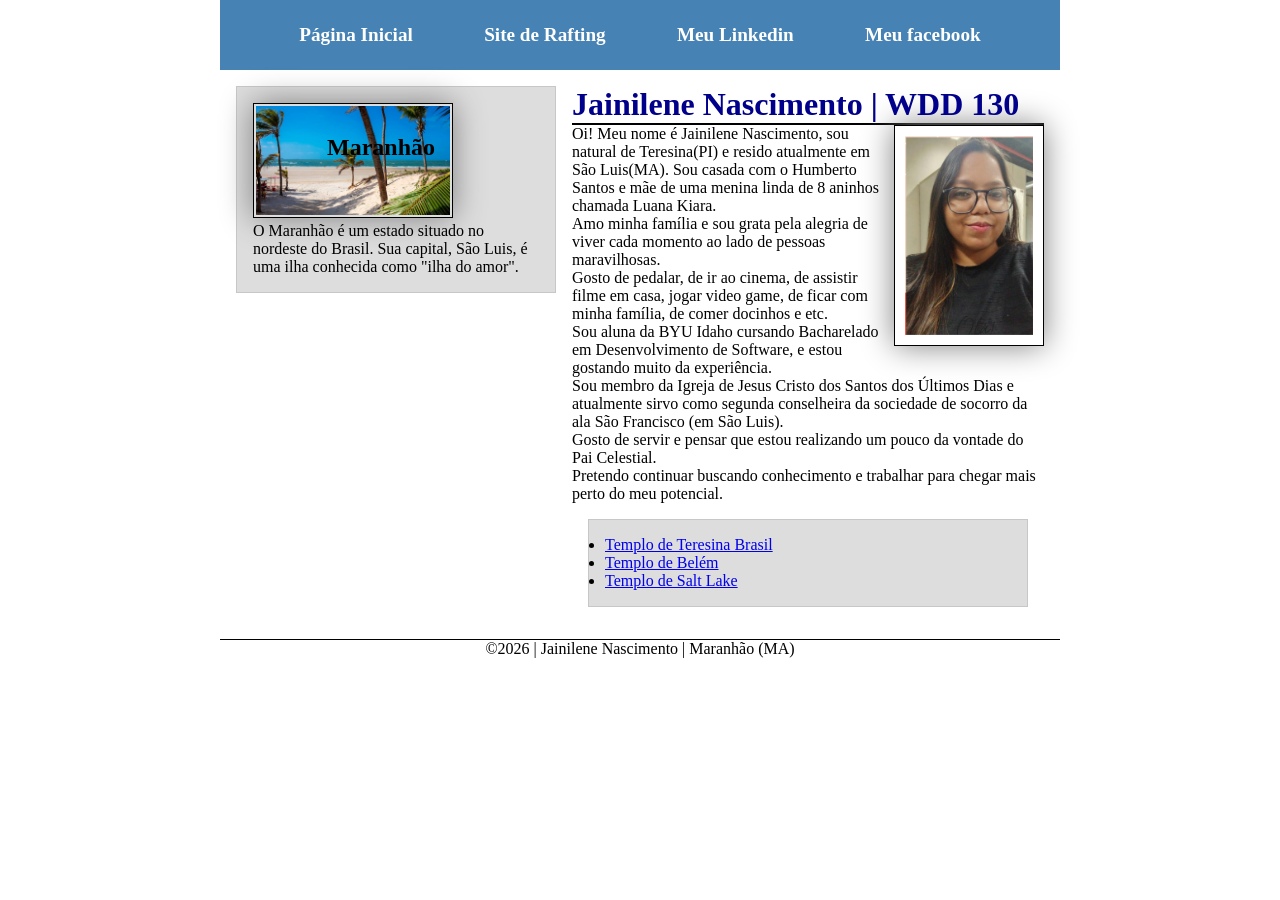
<file: index.html>
<!DOCTYPE html>
<html lang="pt-br">

<head>
    <meta charset="UTF-8">
    <meta name="viewport" content="width=device-width, initial-scale=1.0">
    <title> WDD 130 Jainilene</title>
    <link rel="stylesheet" href="estilos/estilos.css">
    <meta name="description" content="Apresentação da aluna da BYU - Jainilene Nascimento">
    <meta name="author" content="Jainilene">
</head>

<body>
    <header>
        <nav>
            <a href="#"> Página Inicial</a>
            <a href="wwr/">Site de Rafting</a>
            <a href="https://linkedin.com">Meu Linkedin</a>
            <a href="https://facebook.com">Meu facebook</a>
        </nav>

    </header>

    <div class="grid">
        <main>
            <h1>Jainilene Nascimento | WDD 130</h1>
            <img src="imagens/perfil.jpg" alt="Foto de perfil da Jainilene Nascimento" width="200">
            <p>Oi! Meu nome é Jainilene Nascimento, sou natural de Teresina(PI) e resido atualmente em São Luis(MA). 
                Sou casada com o Humberto Santos e mãe de uma menina linda de 8 aninhos chamada Luana Kiara.</p>
            <p>Amo minha família e sou grata pela alegria de viver cada momento ao lado de pessoas maravilhosas.</p>
            <p>Gosto de pedalar, de ir ao cinema, de assistir filme em casa, jogar video game, de ficar com minha família, de comer docinhos e etc.</p>
            <p>Sou aluna da BYU Idaho cursando Bacharelado em Desenvolvimento de Software, e estou gostando muito da experiência.</p>
            <p>Sou membro da Igreja de Jesus Cristo dos Santos dos Últimos Dias e atualmente sirvo como segunda conselheira da sociedade de socorro da ala São Francisco (em São Luis).</p>
            <p>Gosto de servir e pensar que estou realizando um pouco da vontade do Pai Celestial.</p>
            <p>Pretendo continuar buscando conhecimento e trabalhar para chegar mais perto do meu potencial.</p>
            <ul class="caixa">
                <li><a href="https://www.churchofjesuschrist.org/temples/details/teresina-brazil-temple?lang=por">Templo de Teresina Brasil</a></li>
                <li><a href="https://www.churchofjesuschrist.org/temples/details/belem-brazil-temple?lang=por">Templo de Belém</a></li>
                <li><a href="https://www.churchofjesuschrist.org/temples/details/salt-lake-temple?lang=por"> Templo de Salt Lake</a></li>
            </ul>
        </main>

        <aside class="caixa">
            <h2> Maranhão </h2>
            <img src="imagens/sao-luis-pequeno.jpg" alt="Praia de São Luis (MA)">
            <p>O Maranhão é um estado situado no nordeste do Brasil. Sua capital, São Luis, é uma ilha conhecida como "ilha do amor".</p>
        </aside>
    </div>

    <footer>
        <p> &copy;2026 | Jainilene Nascimento | Maranhão (MA)</p>

    </footer>

</body>

</html>
</file>
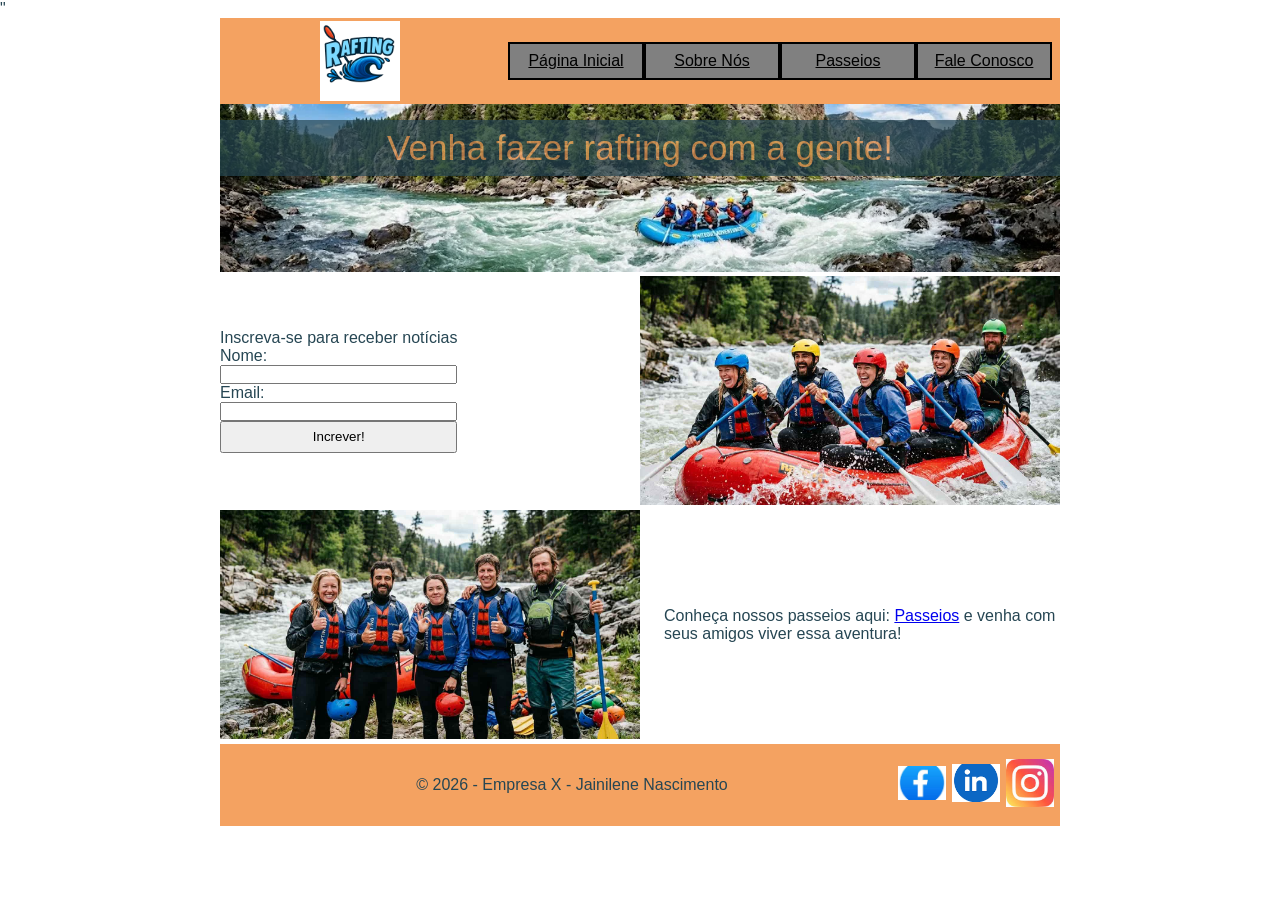
<file: wwr/index.html>
<!DOCTYPE html>
<html lang="en">
<head>
    <meta charset="UTF-8">
    <meta name="viewport" content="width=device-width, initial-scale=1.0">
    <title>Página Inicial</title>
    <meta name="description" content="Página inicial de rafting, com convites para conhecer os passeios oferecidos.">
    <meta name="author" content="Jainilene Nascimento">"
    <link rel="stylesheet" href="estilos/rafting.css">

</head>
<body>
    <header>
        <img src="imagens/logo.png" alt="Logo Rafting">
        <nav>
            <a href="index.html">Página Inicial</a>
            <a href="sobre.html">Sobre Nós</a>
            <a href="passeios.html">Passeios</a>
            <a href="contato.html">Fale Conosco</a>
        </nav>
    </header>

    <main>
        <div class = "parte1">
            <img src="imagens/corredeira-para-rafting-pequena.webp" alt="seis pessoas fazendo rafting em um corredeira">
            <p>Venha fazer rafting com a gente!</p>
        </div>

        <div class="parte2">
            <div class = "formulario">
                <form>
                    <label>Inscreva-se para receber notícias</label>
                    <label for="nome">Nome:</label>
                    <input type="text" name="nome" id="nome">
    
                    <label for="email">Email: </label>
                    <input type="email" name="email" id="email">
    
                    <button type="submit">Increver!</button>
                </form>
            </div>
            
            
            <img src="imagens/equipe1-rafting-pequena.jpg" alt="Equipe curtindo a aventura de rafting">
            
        </div>
        <div class="parte2">
            <img src="imagens/equipe1-satisfeita-pequena.jpg" alt="Equipe satisfeita com a aventura">
            <div class="convite">
                <p>Conheça nossos passeios aqui: <a href="passeios.html">Passeios</a> e venha com seus amigos viver essa aventura!</p>
            </div>
            

        </div>

    </main>
    <footer>
        <p> &copy; 2026 - Empresa X - Jainilene Nascimento</p>
        <nav class="redes-sociais socialmedia">
            <a><img src="imagens/logo-facebook.jpg" alt="Ícone do facebook"></a>
            <a><img src="imagens/logo-linkedin.png" alt="Ícone do Linkedin"></a>
            <a><img src="imagens/logo-instagram.jpg" alt="Ícone do instagram"></a>
        </nav>
    </footer>
</body>
</html>
</file>
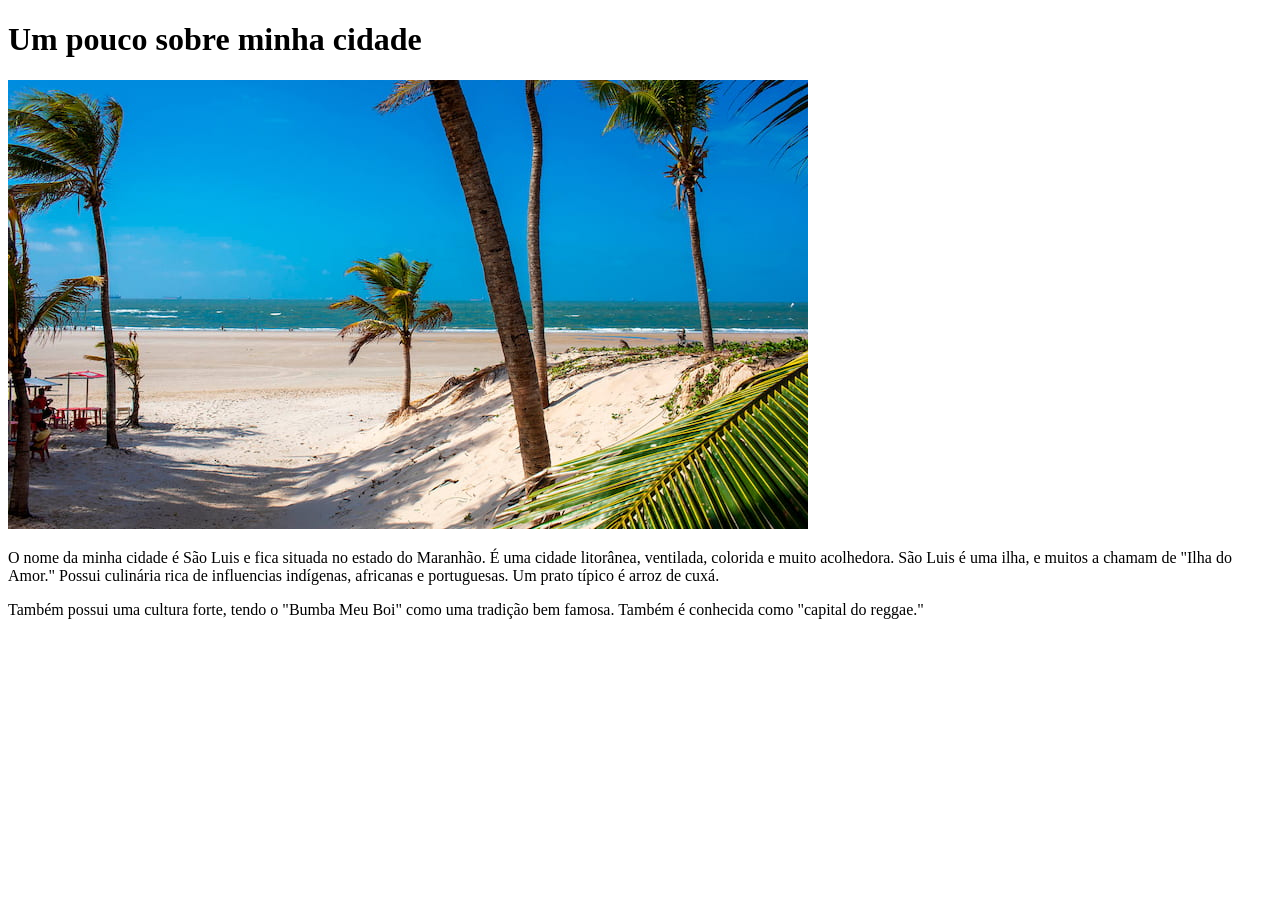
<file: semana01/cidade-favorita.html>
<!DOCTYPE html>
<html lang="en">

<head>
    <meta charset="UTF-8">
    <meta name="viewport" content="width=device-width, initial-scale=1.0">
    <title>Document</title>
</head>

<body>

    <h1>Um pouco sobre minha cidade</h1>

    <img src="imagens/sao-luis-pequeno.jpg" alt="Praia em São Luis (MA)">

    <p>O nome da minha cidade é São Luis e fica situada no
        estado do Maranhão. É uma cidade litorânea, ventilada,
        colorida e muito acolhedora. São Luis é uma ilha, e muitos a chamam de "Ilha do Amor."
        Possui culinária rica de influencias indígenas, africanas e portuguesas. Um prato típico é arroz de cuxá. </p>

    <p>Também possui uma cultura forte, tendo o "Bumba Meu Boi" como uma tradição bem famosa. Também é conhecida como
        "capital do reggae." </p>

</body>



</html>
</file>
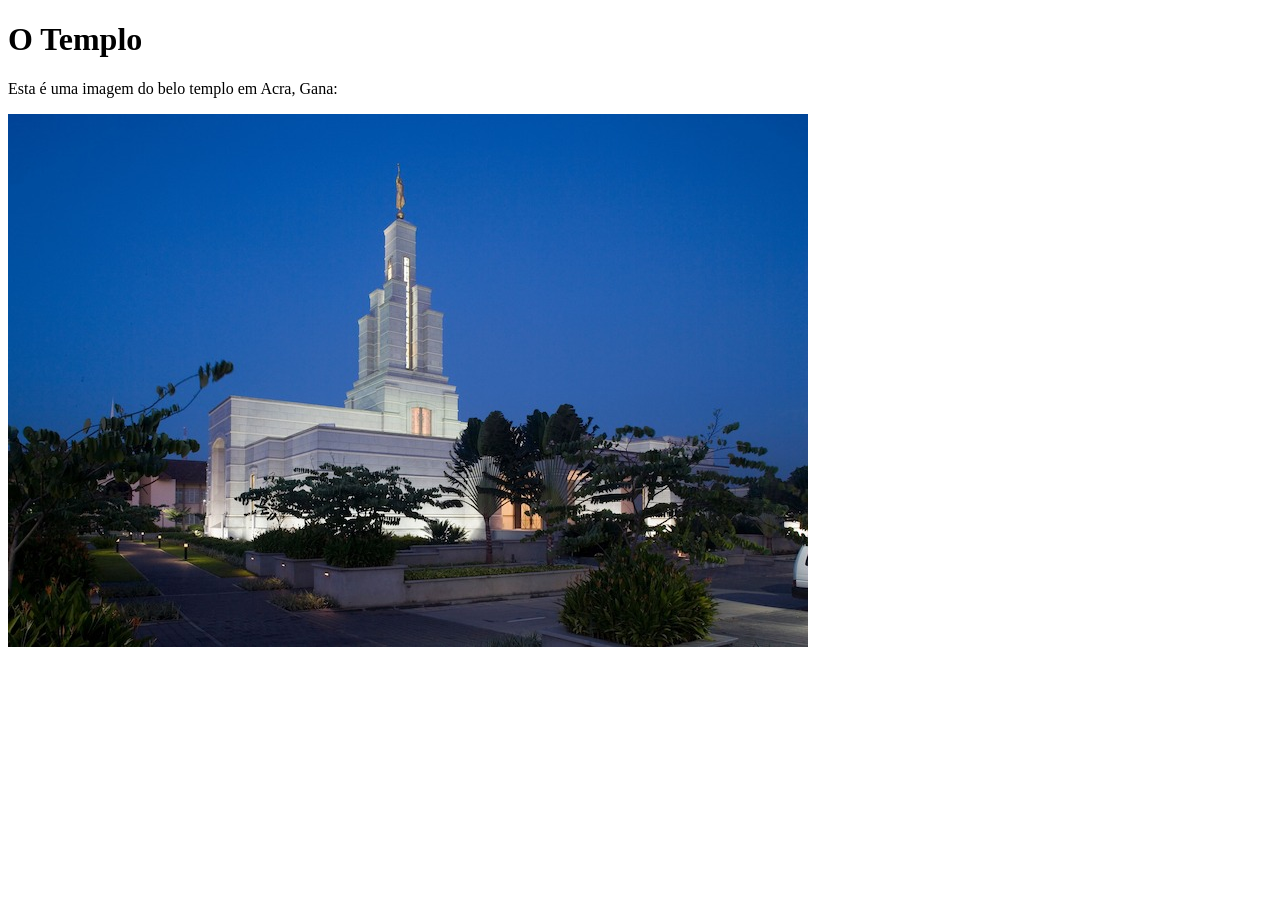
<file: semana01/imagens.html>
<!DOCTYPE html>
<html lang="pt-br">
<head>
    <meta charset="UTF-8">
    <meta name="viewport" content="width=device-width, initial-scale=1.0">
    <title>Imagem do Templo</title>
</head>
<body>
    <h1>O Templo</h1>
    <p>Esta é uma imagem do belo templo em Acra, Gana:</p>
    <img src="imagens/templo-pequeno.jpg" alt="O Templo de Acra, Gana">
    
</body>
</html>
</file>
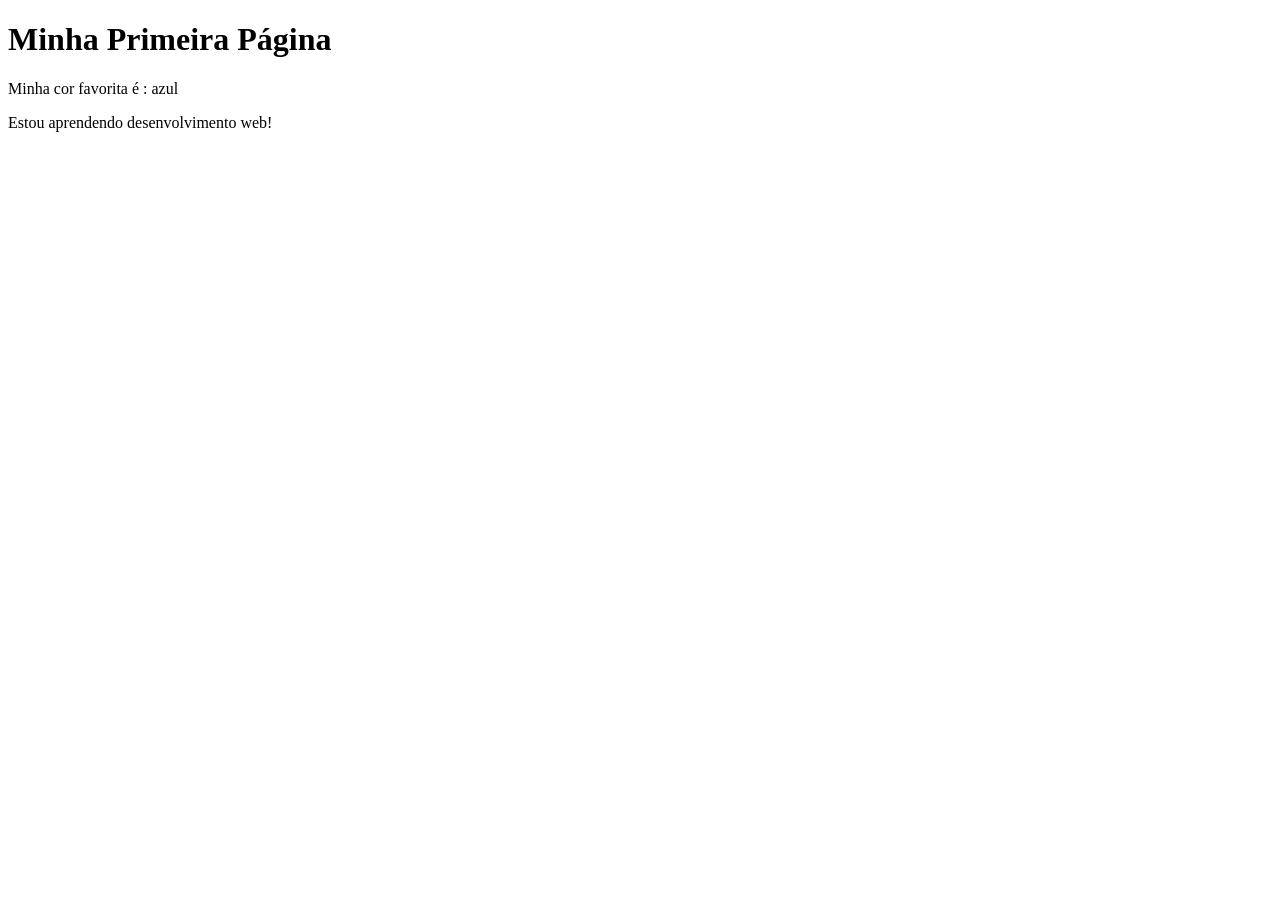
<file: semana01/primeira-pagina.html>
<!DOCTYPE html>
<html lang="pt-br">

<head>
    <meta charset="UTF-8">
    <meta name="viewport" content="width=device-width, initial-scale=1.0">
    <title>Minha Primeira Página</title>
</head>

<body>
    <h1>Minha Primeira Página</h1>
    <p>Minha cor favorita é : azul </p>
    <p>Estou aprendendo desenvolvimento web!</p>
</body>

</html>
</file>
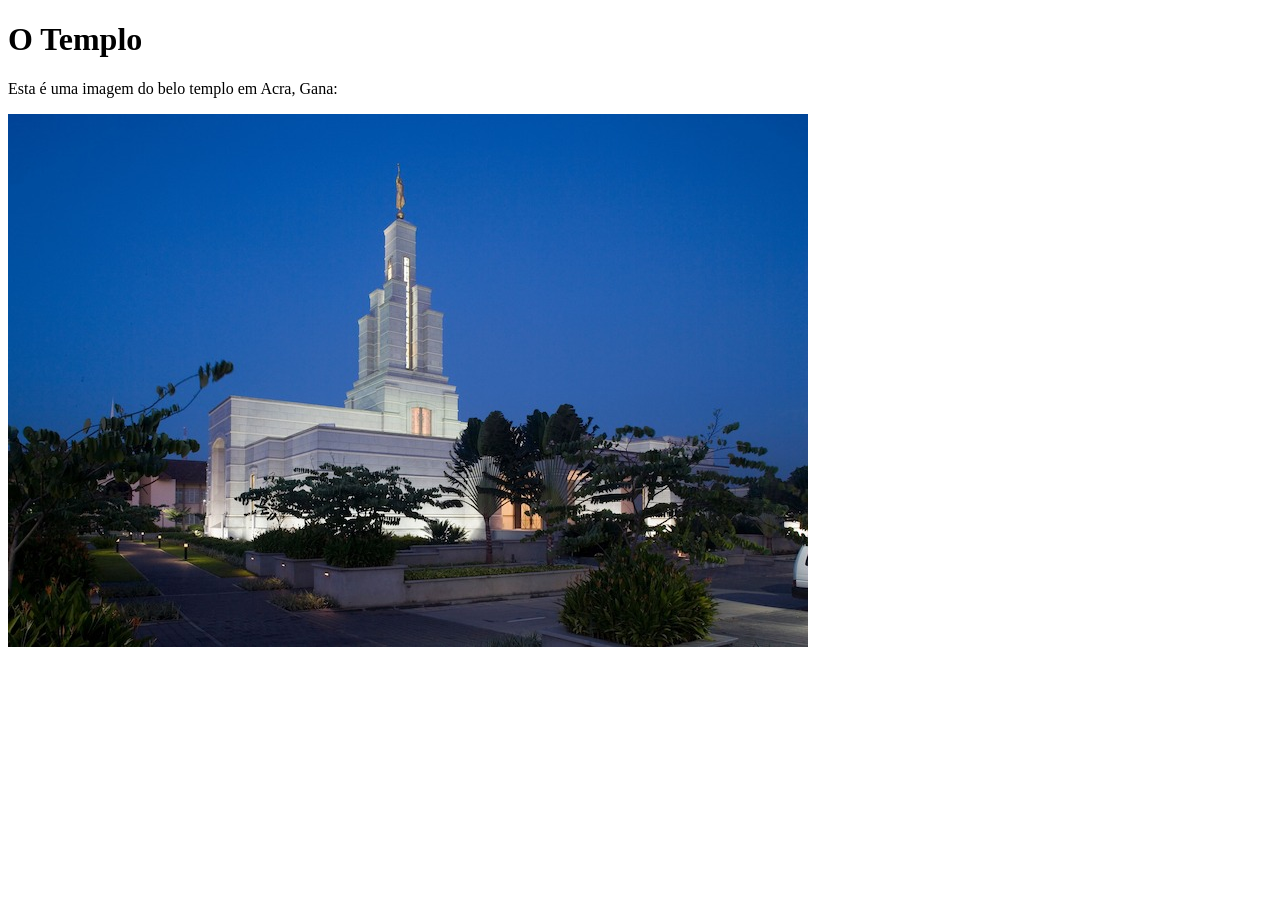
<file: semana01/solucao-imagens.html>
<!DOCTYPE html>
<html lang="pt-br">
<head>
    <meta charset="UTF-8">
    <meta name="viewport" content="width=device-width, initial-scale=1.0">
    <title>Imagem do Templo</title>
</head>
<body>
    <h1>O Templo</h1>
    <p>Esta é uma imagem do belo templo em Acra, Gana:</p>
    <img src="imagens/templo-pequeno.jpg" alt="Templo de Acra, Gana">

</body>
</html>
</file>
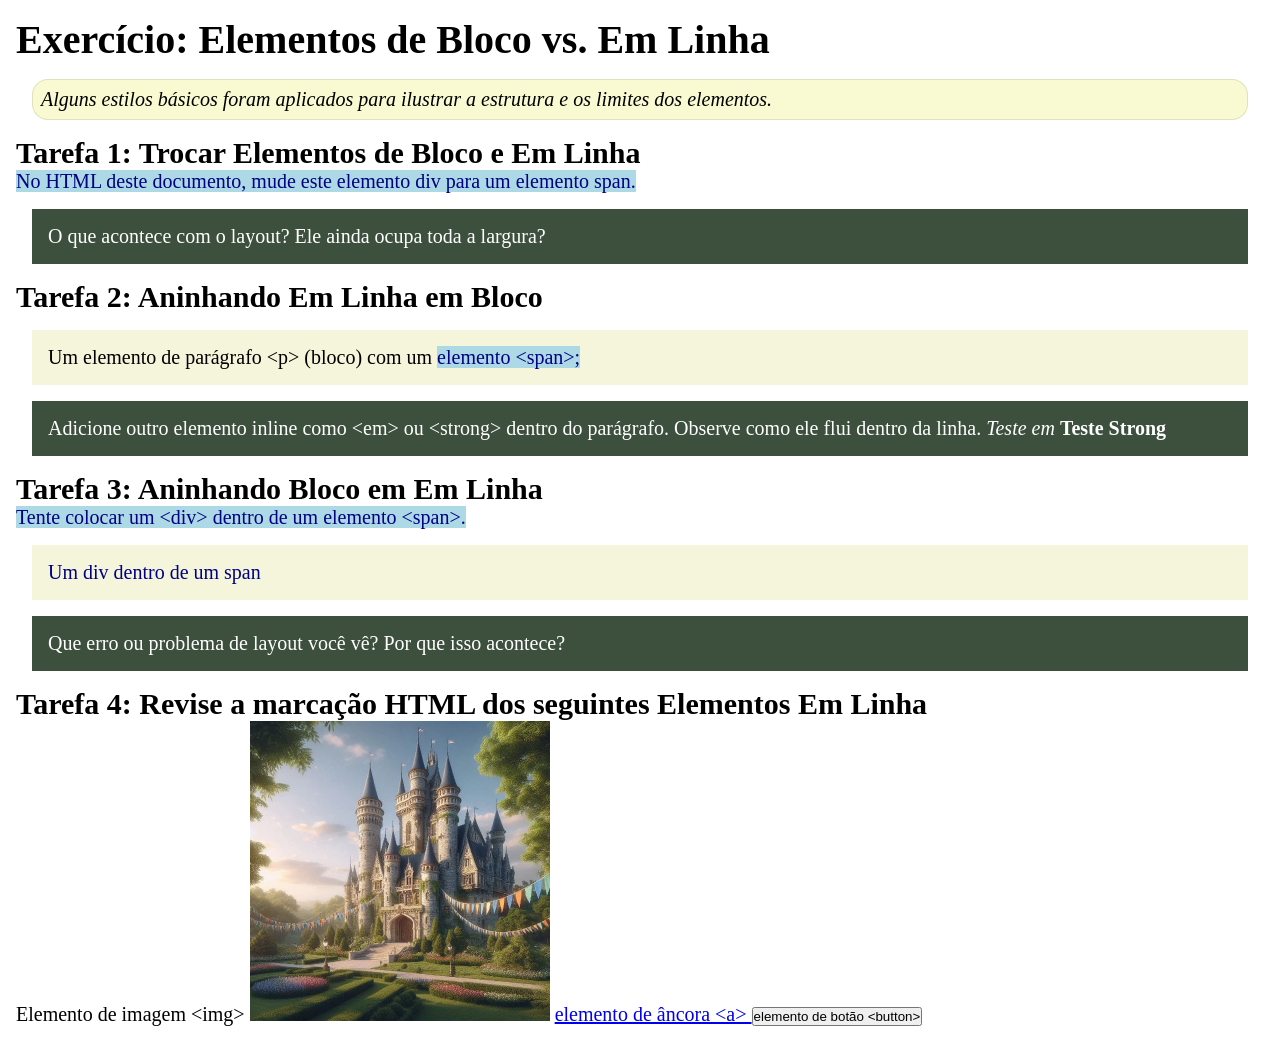
<file: semana02/bloco-vs-inline.html>
<!DOCTYPE html>
<html lang="pt-br">

<head>
    <meta charset="UTF-8">
    <meta name="viewport" content="width=device-width, initial-scale=1.0">
    <title>Exercício: Elementos de Bloco vs. Inline</title>
    <link rel="stylesheet" href="estilos/bloco-vs-inline.css">
</head>

<body>
    <main>
        <h1>Exercício: Elementos de Bloco vs. Em Linha</h1>
        <p class="note">Alguns estilos básicos foram aplicados para ilustrar a estrutura e os limites dos elementos.</p>

        <h2>Tarefa 1: Trocar Elementos de Bloco e Em Linha</h2>
        <span>No HTML deste documento, mude este elemento div para um elemento span.</span>

        <p class="question">O que acontece com o layout? Ele ainda ocupa toda a largura?</p>

        <h2>Tarefa 2: Aninhando Em Linha em Bloco</h2>
        <p>Um elemento de parágrafo &lt;p&gt; (bloco) com um <span>elemento &lt;span&gt;;</span></p>
        <p class="question">Adicione outro elemento inline como &lt;em&gt; ou &lt;strong&gt; dentro do parágrafo.
            Observe como ele flui dentro da linha.
        <em>Teste em</em> <strong>Teste Strong</strong>
        </p>
        

        <h2>Tarefa 3: Aninhando Bloco em Em Linha</h2>
        <span>Tente colocar um &lt;div&gt; dentro de um elemento &lt;span&gt;.</span>
       
        <span><div>Um div dentro de um span </div></span>

        <p class="question">Que erro ou problema de layout você vê? Por que isso acontece?</p>


        <h2>Tarefa 4: Revise a marcação HTML dos seguintes Elementos Em Linha</h2>
        Elemento de imagem &lt;img&gt;
        <img src="imagens/castelo.webp" alt="imagem (imagens estão em linha)" width="300" height="300">
        <a href="https://churchofjesuschrist.org">elemento de âncora &lt;a&gt; </a>
        <button type="button">elemento de botão &lt;button&gt;</button>
    </main>
</body>

</html>
</file>
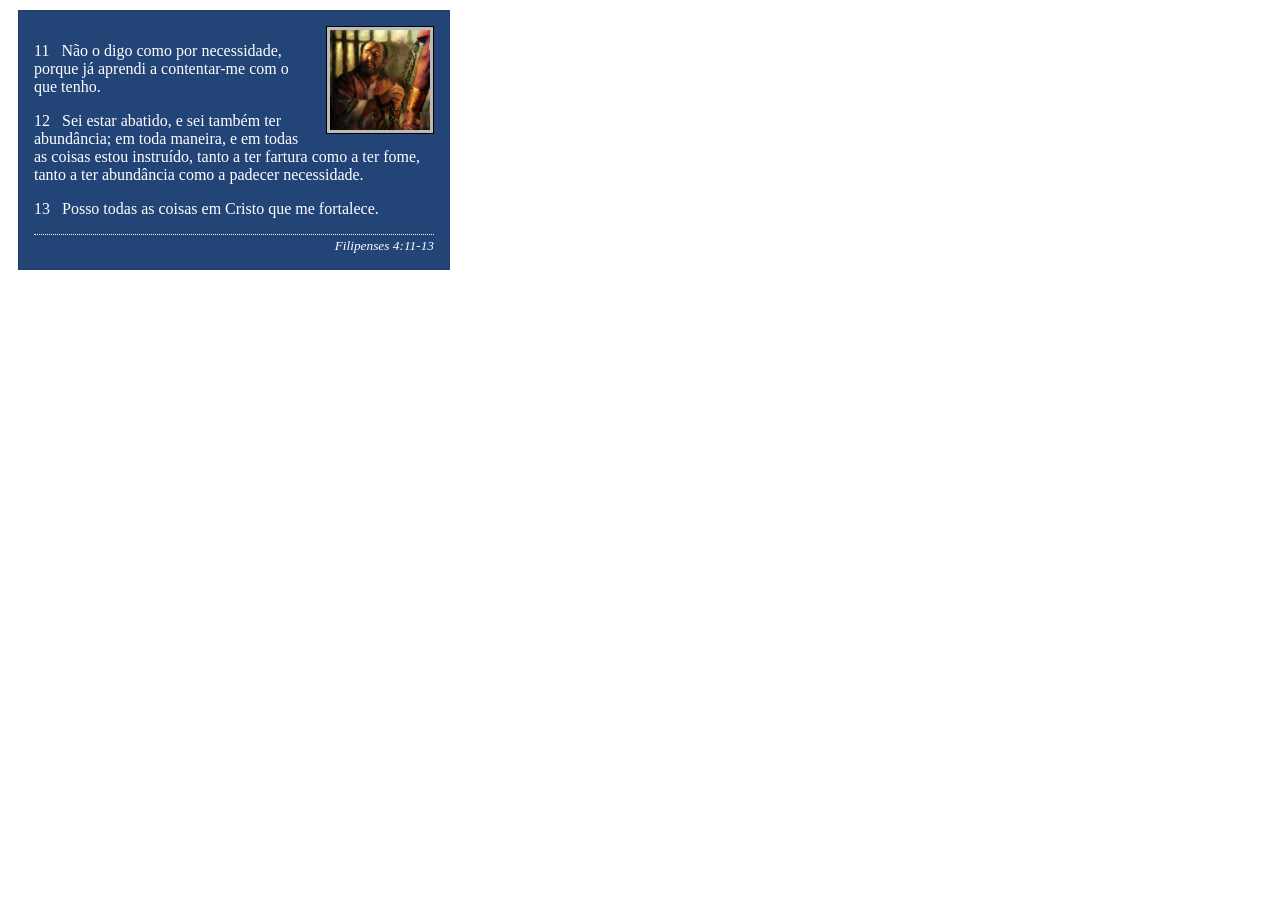
<file: semana02/box-model-solucao.html>
<!DOCTYPE html>
<html lang="pt-br">

<head>
    <meta charset="UTF-8">
    <meta name="viewport" content="width=device-width, initial-scale=1.0">
    <title>Atividade de Box Model</title>
    <link rel="stylesheet" href="estilos/box-model-solucao.css">
</head>

<body>
    <main>
        <div class="callout">
            <img src="imagens/apostolo-paulo-preso.webp" alt="Apóstolo Paulo - Preso em Roma" width="200" height="200">
            <blockquote>
                <p>11 &nbsp; Não o digo como por necessidade, porque já aprendi a contentar-me com o que tenho.</p>
                <p>12 &nbsp; Sei estar abatido, e sei também ter abundância; em toda maneira, e em todas as coisas estou
                    instruído, tanto a ter fartura como a ter fome, tanto a ter abundância como a padecer necessidade.
                </p>
                <p>13 &nbsp; Posso todas as coisas em Cristo que me fortalece.</p>
            </blockquote>
            <cite>Filipenses 4:11-13</cite>
        </div>
    </main>
</body>

</html>
</file>
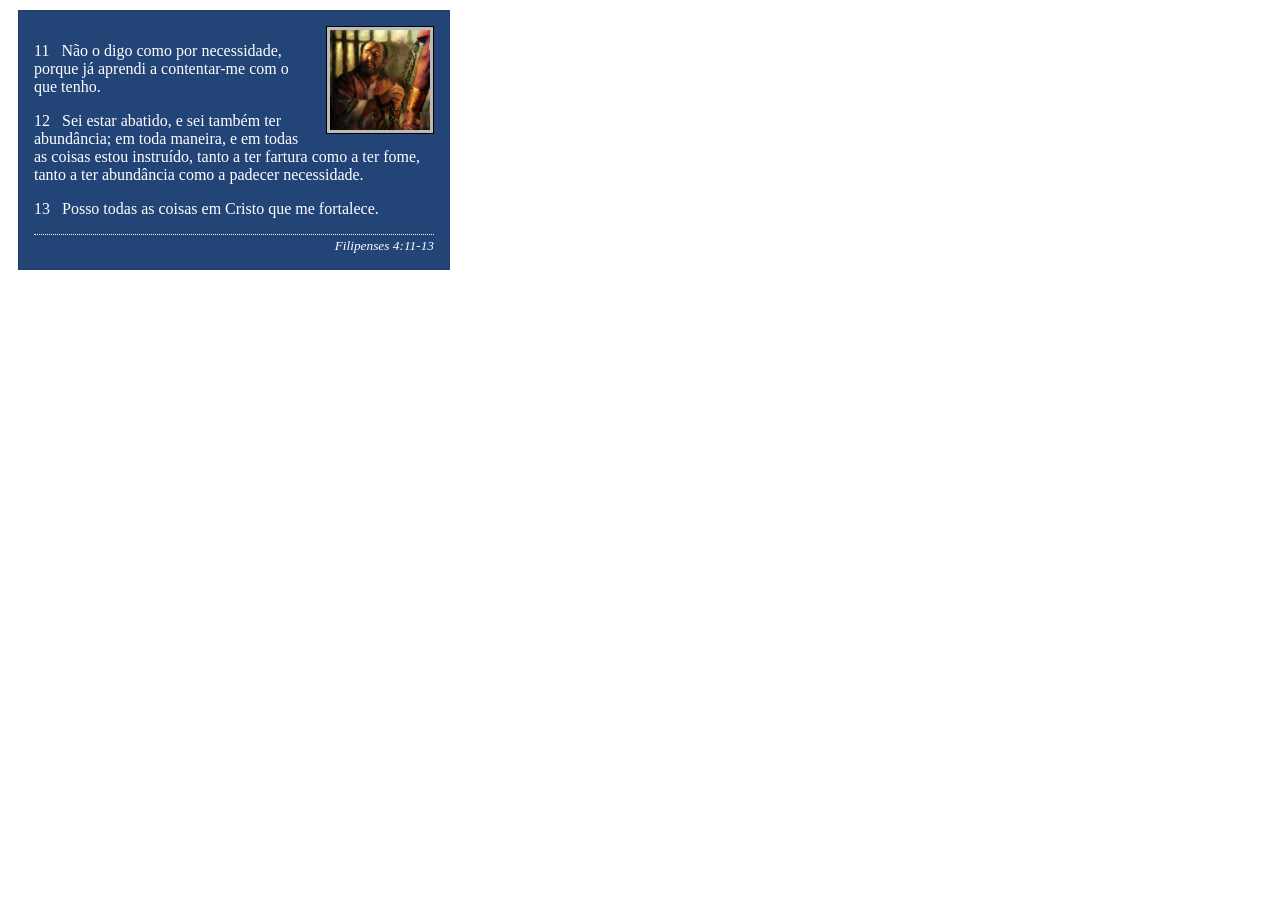
<file: semana02/box-model.html>
<!DOCTYPE html>
<html lang="pt-br">
<head>
    <meta charset="UTF-8">
    <meta name="viewport" content="width=device-width, initial-scale=1.0">
    <title>Atividade de Box Model</title>
    <link rel="stylesheet" href="estilos/box-model.css">
    
</head>
<body>
    <main>
        <div class="callout">
            <img src="imagens/apostolo-paulo-preso.webp" alt="Apóstolo Paulo - Preso em Roma" width="200" height="200">
            <blockquote>
                <p>11 &nbsp; Não o digo como por necessidade, porque já aprendi a contentar-me com o que tenho.</p>
                <p>12 &nbsp; Sei estar abatido, e sei também ter abundância; em toda maneira, e em todas as coisas estou instruído, tanto a ter fartura como a ter fome, tanto a ter abundância como a padecer necessidade.</p>
                <p>13 &nbsp; Posso todas as coisas em Cristo que me fortalece.</p>
            </blockquote>
            <cite>Filipenses 4:11-13</cite>
        </div>
    </main>
</body>
</html>
</file>
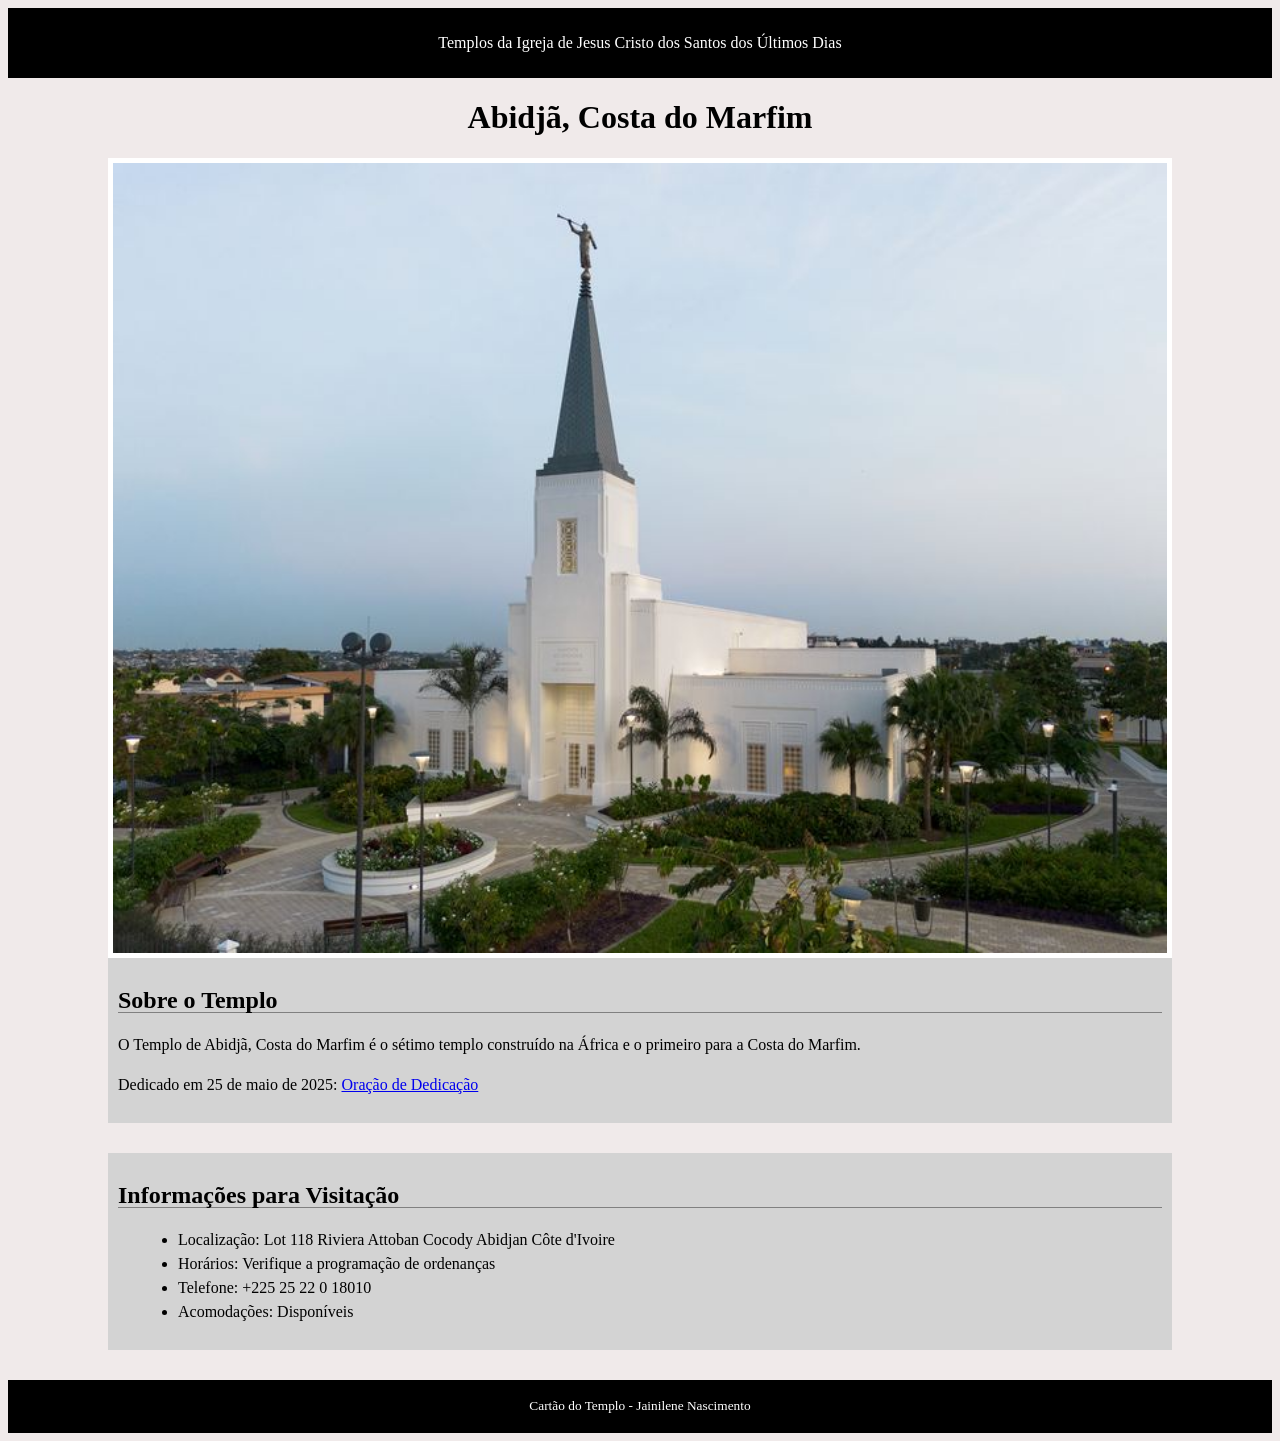
<file: semana02/templo.html>
<!DOCTYPE html>
<html lang="pt-br">

<head>
    <meta charset="UTF-8">
    <meta name="viewport" content="width=device-width, initial-scale=1.0">
    <title>Cartão do Templo - Abidjã, Costa do Marfim</title>
    <link rel="stylesheet" href="estilos/templo.css">
</head>

<body>
    <header>
        <p>Templos da Igreja de Jesus Cristo dos Santos dos Últimos Dias</p>
    </header>
    <main>
        <h1>Abidjã, Costa do Marfim</h1>
        <picture>
            <img src="imagens/abidja-costa-do-marfim.jpeg" alt="Templo de Abidjã, Costa do Marfim">
        </picture>
        <section>
            <h2>Sobre o Templo</h2>
            <p>O Templo de Abidjã, Costa do Marfim é o sétimo templo construído na África e o primeiro para a Costa do Marfim.</p>
            <p>Dedicado em 25 de maio de 2025: <a
                    href="https://www.churchofjesuschrist.org/temples/dedicatory-prayer/abidjan-ivory-coast-temple/2025-05-25?lang=eng"
                    target="_blank" rel="noopener noreferrer">Oração de Dedicação</a></p>
        </section>
        <section>
            <h2>Informações para Visitação</h2>
            <ul>
                <li>Localização: Lot 118 Riviera Attoban Cocody Abidjan Côte d'Ivoire</li>
                <li>Horários: Verifique a programação de ordenanças</li>
                <li>Telefone: +225 25 22 0 18010</li>
                <li>Acomodações: Disponíveis</li>
            </ul>
        </section>
    </main>
    <footer>
        <p>Cartão do Templo - Jainilene Nascimento</p>
    </footer>
</body>

</html>
</file>
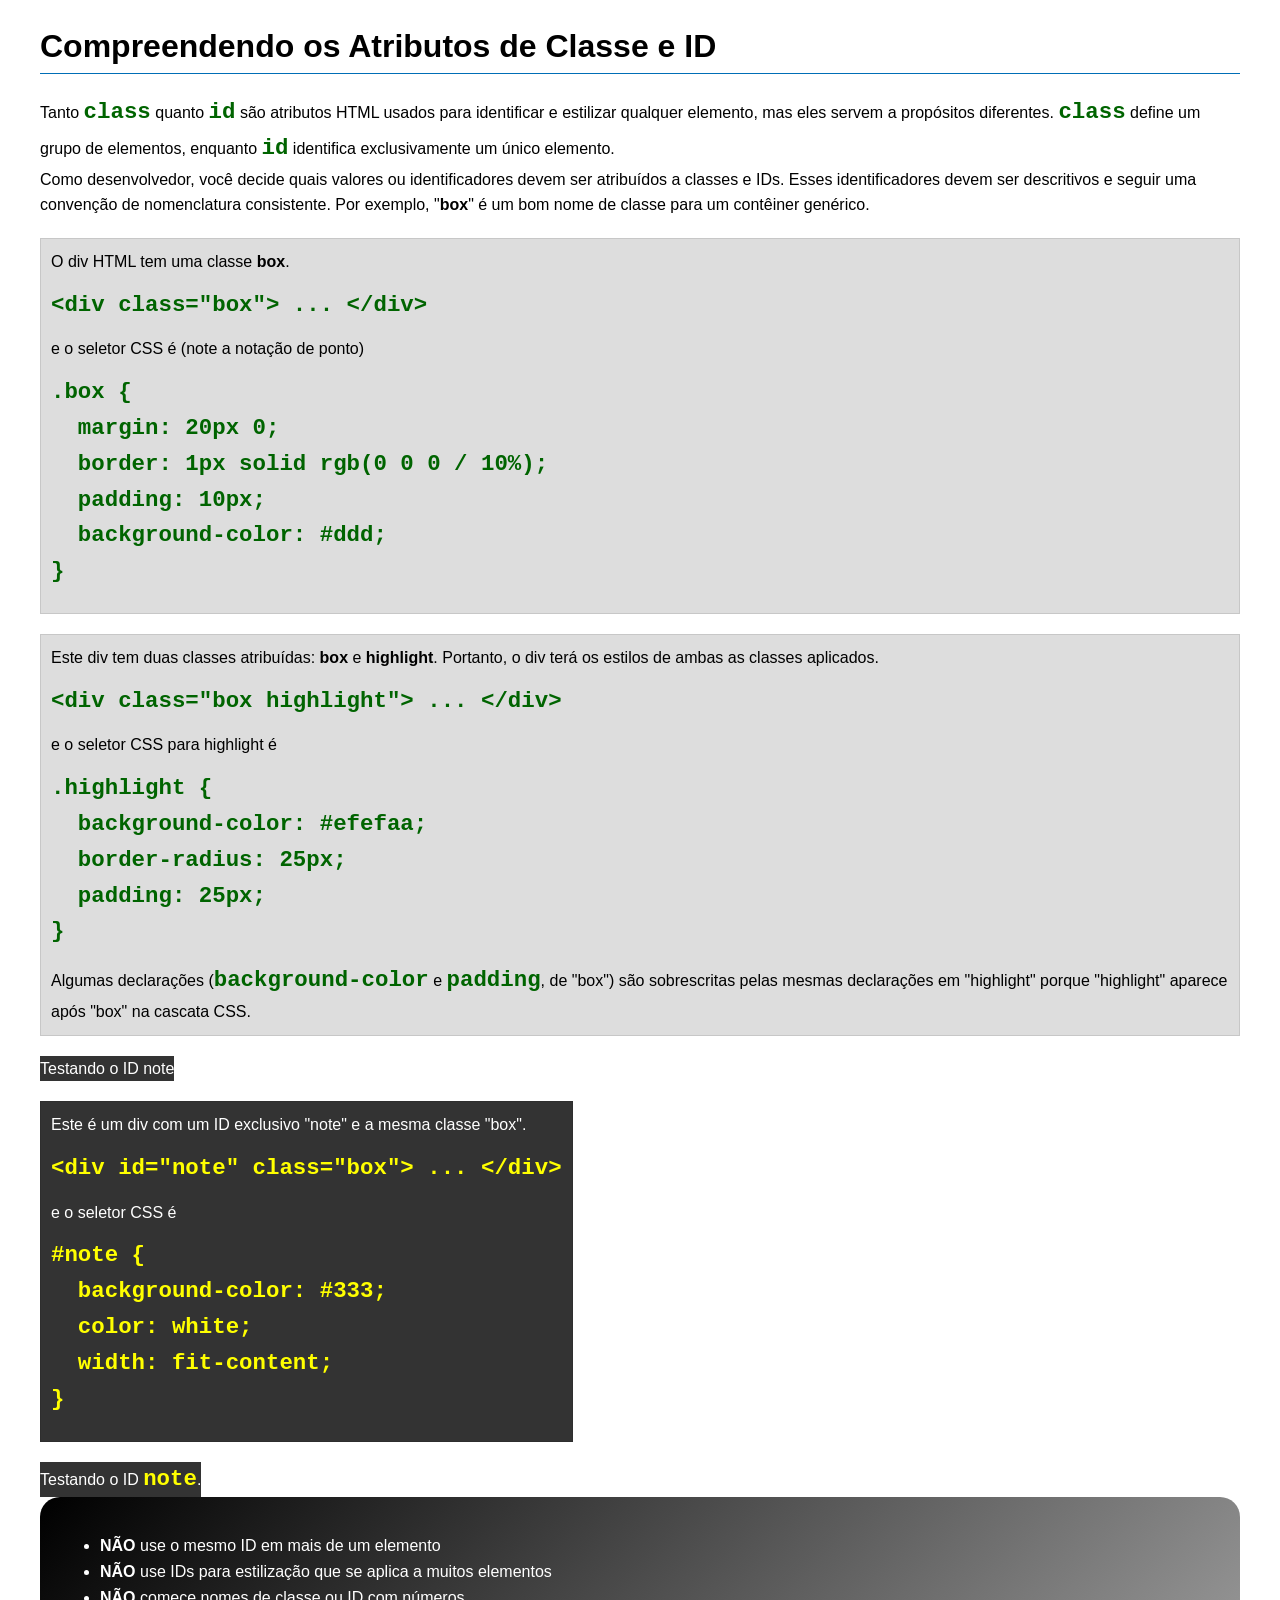
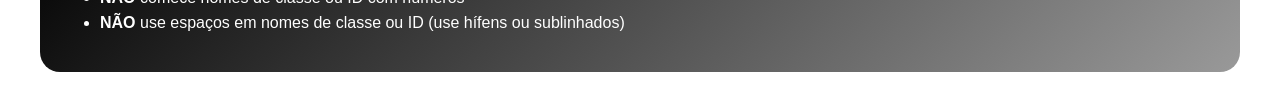
<file: semana03/classe-e-id.html>
<!DOCTYPE html>
<html lang="pt-br">

<head>
    <meta charset="UTF-8">
    <meta name="viewport" content="width=device-width, initial-scale=1.0">
    <title>Atributos de Classe vs ID</title>
    <link rel="stylesheet" href="estilos/classe-e-id.css">
</head>

<body>
    <h1>Compreendendo os Atributos de Classe e ID</h1>
    <p>Tanto <code>class</code> quanto <code>id</code> são atributos HTML usados para identificar e estilizar qualquer
        elemento, mas eles servem a propósitos diferentes. <code>class</code> define um grupo de elementos, enquanto
        <code>id</code> identifica exclusivamente um único elemento.
    </p>
    <p>Como desenvolvedor, você decide quais valores ou identificadores devem ser atribuídos a classes e IDs. Esses
        identificadores devem ser descritivos e seguir uma convenção de nomenclatura consistente. Por exemplo,
        "<strong>box</strong>" é um bom nome de classe para um contêiner genérico.</p>
    <div class="box">
        <p>O div HTML tem uma classe <strong>box</strong>.</p>
        <pre><code class="html">&lt;div class="box"&gt; ... &lt;/div&gt;</code></pre>
        e o seletor CSS é (note a notação de ponto)
        <pre><code class="css">.box {
  margin: 20px 0;
  border: 1px solid rgb(0 0 0 / 10%);
  padding: 10px;
  background-color: #ddd; 
}</code></pre>
    </div>

    <div class="box">
        <p>Este div tem duas classes atribuídas: <strong>box</strong> e <strong>highlight</strong>. Portanto, o div terá
            os estilos de ambas as classes aplicados.</p>
        <pre><code class="html">&lt;div class="box highlight"&gt; ... &lt;/div&gt;</code></pre>
        e o seletor CSS para highlight é
        <pre><code class="css">.highlight {
  background-color: #efefaa;
  border-radius: 25px;
  padding: 25px;
}</code></pre>
        <p>Algumas declarações (<code>background-color</code> e <code>padding</code>, de "box") são sobrescritas pelas
            mesmas declarações em "highlight" porque "highlight" aparece após "box" na cascata CSS.</p>
    </div>

    <div id="note">
        <p>Testando o ID note</p>
    </div>

    <div id="note" class="box">
        <p>Este é um div com um ID exclusivo "note" e a mesma classe "box".</p>
        <pre><code class="html">&lt;div id="note" class="box"&gt; ... &lt;/div&gt;</code></pre>
        e o seletor CSS é
        <pre><code class="css">#note {
  background-color: #333;
  color: white;
  width: fit-content;
}</code></pre>
    </div>

    <div id="note">
        <p>Testando o ID <code>note</code>.</p>
    </div>

    <section id="melhor-pratica">
        <ul>
            <li><strong>NÃO</strong> use o mesmo ID em mais de um elemento</li>
            <li><strong>NÃO</strong> use IDs para estilização que se aplica a muitos elementos</li>
            <li><strong>NÃO</strong> comece nomes de classe ou ID com números</li>
            <li><strong>NÃO</strong> use espaços em nomes de classe ou ID (use hífens ou sublinhados)</li>
        </ul>
    </section>

    <br>

</body>

</html>
</file>
<file: estilos/estilos.css>
*{
    margin: 0;
    padding: 0;
    box-sizing: border-box;
}

nav a{
    color: white;
    display: block;

    display: block;
    padding: 0.5rem;
    text-decoration: none;
    font-size: 1.2rem;
    font-weight: 700;
    color: #fff;
}

h1{
    color: darkblue;
    border-bottom: 0.15rem solid #000;
}

img{
    width: 150px;
    height: auto;
    border: 1px solid black;
    padding: 2px;
    box-shadow: 0 0 30px gray;
}

p{
    padding: 0;
}

.grid{
    display: grid;
    align-items: start;
    grid-template-columns: 20rem 1fr;
    gap: 1rem;
}

main{
   grid-column: 2/3;
   margin: 1rem;
}

main img{
    float: right;
    width: 150px;
    height: auto;
    border: 1px solid #000;
    padding: 10px;
    box-shadow: #333;
}

aside{
    position: relative;
    width: 20rem;
    grid-column: 1/2;
    grid-row: 1/2;

}

aside h2{
    position: absolute;
    top: 47px;
    left: 90px;

}

aside img{
    width: 200px;
    height: auto;
}

footer{
    margin-top: 15px;
    border-top: 1px solid #000;
    text-align: center;

}

nav{
    display: flex;
    justify-content: space-evenly;
    align-items: center;
    padding: 1rem;
    background-color: steelblue;
}

header, footer, .grid{
    max-width: 840px;
    margin: 0 auto;
}

/* Seletores de Classe */

.caixa{
    margin: 1rem;
    padding: 1rem;
    border: 1px solid rgb(0 0 0 / 10%);
    background-color: #ddd;
    color: #000;
}
</file>
<file: wwr/estilos/rafting.css>
:root{
    --cor-primaria: #055a05;
    --cor-secundaria: #f4a261;
    --cor-destaque1: #264653;
    --cor-destaque2: #e9c46a;
    --fonte-titulo: "Times New Roman", "Georgia", serif;
    --fonte-body: Arial, Helvetica, sans-serif;

}

*{
    margin: 0;
    padding: 0;
    box-sizing: border-box;
    width: 100%;
}

body{
    font-family: var(--fonte-body);
    color: var(--cor-destaque1)
}

.main_fale_conosco img{
    height: 100%;
    width: 100%;
    display: block;
    text-align: center;
    padding-right: 0.4rem;
}

.contatos{
    text-align: center;
    margin: 0;
    padding: 0;
}

.contatos p{
    margin: 0;
    padding: 0;
}
header, main, footer{
    width: 840px;
    margin: 0 auto;
}

header{
    display: grid;
    grid-template-columns: 1fr 2fr;
    justify-content: space-around;
    justify-items: center;
    align-items: center;
    background-color: var(--cor-secundaria);
}

.top_nav{
    
}

header img{
    grid-column: 1/2;
    height: 5rem;
    width: auto;
}

header nav a{
    padding: 0.5rem;
    border: 2px solid black;
    color: black;
    background-color: gray;
    text-align: center;
}

header nav{
    grid-column: 2/4;
    display: flex;
    justify-content: space-around;
}

h1, h2{
    font-family: var(--fonte-titulo);
    color: var(--cor-primaria);
    text-align: center;
}

nav, p, section, article{
    margin: 16px;
    padding: 8px;
}

.socialmedia a{
    text-decoration: none;
}

.hero{
    position: relative;
    margin: 0 auto;
    padding-top: 4rem;
}

.hero img{
    display: block;
    width: 100%;
    height: auto;
}

.hero h1{
    position: absolute;
    top: 0rem;
    width: 100%;
    padding: 16px;
    text-align: center;
    opacity: 0.7;
    background-color: var(--cor-destaque1);
    color: var(--cor-destaque2);
}

.hero article{
    /* position: absolute; */
    border: 1px solid grey;
    background-color: var(--cor-secundaria);
    /* opacity: 0.4; */
    margin: 1rem auto;
}

.hero article img{
    float: right;
    width: 125px;
    border: 1px solid #fff;
    margin: 5px;
    box-shadow: 2px 2px rgba(0, 0, 0, 0.3);
}

.historia{
    display: grid;
    grid-template-columns: 1fr 1fr 1fr;
    justify-content: center;
    text-align: center;
}

.historia h2{
    grid-column: 1/4;
}

.historia p{
    margin: 0;
}
.historia img{
    display: block;
    margin: 0 auto;
    width: 17rem;
    text-align: center;
}

.main_fale_conosco{
    display: grid;
    grid-template-columns: 1fr 1fr;
    justify-content: center;
    text-align: center;
}

.main_fale_conosco h2{
    grid-column: 1/4;
}

.main_fale_conosco p{
    margin: 0;
}


form{
     display: grid;
     justify-content: left;
     align-items: start;
     margin: 0;
     padding: 0;
     text-align: left;
}

form div{
    text-align: left;
    margin: 0.2rem 0.2rem;
}

.entradas{
    display: flex;

}
.campo{
  width: auto;
  flex: 1;
}
.proposito_mensagem{
    display: grid;
    grid-template-columns: 1fr 1fr 1fr;
    align-items: center;
    margin: 0.5rem 0.5rem 0.5rem;
}

.label_proposito{
    grid-column: 1/2;
    text-align: left;
}

.mensagem{
    text-align: left;;
}


.opcoes_proposito{
    display: grid;
    grid-column: 2/4;
    grid-template-rows: 1fr 1fr 1fr;
    gap: 0.4rem;
}

button{
    height: 2rem;
    width: auto;
}

.funcionarios{
    display: grid;
    grid-template-columns: 1fr 1fr 1fr;
    justify-content: center;
    align-items: center;
    border: 0.5px solid black;
}

.funcionarios h2{
    grid-column: 1/6;
}

.funcionarios figure{
    display: grid;
    place-items: center;
}

.funcionarios figure img{
    width: 8rem;
    height: auto;
    max-height: 10rem;
    text-align: center;
}




.aventura{
    display: grid;
    grid-template-columns: 1fr 1fr 1fr;
    justify-content: center;
    align-items: center;
}

.aventura h2{
    grid-column: 1/6;
}

.aventura figure{
    display: grid;
    place-items: center;
}

.aventura figure img{
    width: 8rem;
    height: auto;
    max-height: 10rem;
    text-align: center;
    

}

.img1{
    grid-column: 1/2;
}

.img2{
    grid-column: 2/3;
}

figcaption{
    text-align: center;
}

footer{
    display: grid;
    grid-template-columns: 1fr 1fr 1fr 1fr 1fr;
    justify-content: center;
    align-items: center;
    background-color: var(--cor-secundaria);
    margin: auto;
}

footer p{
    grid-column: 1/5;
    text-align: center;
   
    padding: 1rem;
}

footer nav{
    grid-column: 5/6;
    display: grid;
    grid-template-columns: 1fr 1fr 1fr;
    justify-content: center;
    align-items: center;
    margin: 0.2rem;
    padding: 0.2rem;
}

footer nav img{
    width: 3rem;
    text-align: center;
}

/* ------------------------------------  INDEX --------------------------- */


.parte1{
    position: relative;
    display: inline-block;
}

.parte1 img{
    display: block;
}

.parte1 p{
    position: absolute;
    margin-left: 0;
    top: 0rem;
    width: 100%;
    text-align: center;
    font-size: 35px;
    color: #f4a261;
    background-color: #264653;
    opacity: 0.7;
}

/* Parte 2 */

.parte2{
    display: grid;
    grid-template-columns: 1fr 1fr;
    justify-content: center;
    align-items: stretch;
    place-items: center;
    align-items: center;
    margin-bottom: 0.3rem;
}

.parte2 img{
    object-fit: cover;   /* corta as bordas sem deformar */
    display: block;
}

.passeios_parte1 h1{
    background-color:bisque;
    color: brown;
    opacity: 0.7;
}

.passeios_descricao{
    display: grid;
    grid-template-columns: 1fr 1fr;
    justify-content: center;
    place-items: center;
    border: 0.5px solid black;
    align-items: stretch;
    gap: 5px;
}

.passeios_descricao h2{
    grid-column: 1/4;
    background-color: #f4a261;
    opacity: 0.6;
    margin-bottom: 15px;

}

.passeios_descricao img{
    object-fit: cover;   /* corta as bordas sem deformar */
    display: block;
    align-self: center;
}

figure figcaption{
    background-color: bisque;
}

.passeios_tabela h2{
    grid-column: 1/4;
    background-color: #f4a261;
    opacity: 0.6;
    margin-bottom: 15px;

}

table {
  width: 100%;
  border-collapse: collapse;
  background-color: #ffffff;
  border-radius: 12px;
  overflow: hidden;
  border: 0.5px solid #e0e0e0;
}
 
thead tr {
  background-color: #f9f9f9;
}
 
th {
  text-align: left;
  padding: 12px 16px;
  font-size: 13px;
  font-weight: 500;
  color: #666;
  border-bottom: 0.5px solid #e0e0e0;
}
 
td {
  padding: 12px 16px;
  font-size: 14px;
  color: #1a1a1a;
  border-bottom: 0.5px solid #f0f0f0;
}
 
tbody tr:last-child td {
  border-bottom: none;
}
 
tbody tr:hover td {
  background-color: #f9f9f9;
}
 
.nivel {
  display: inline-block;
  padding: 3px 10px;
  border-radius: 99px;
  font-size: 12px;
  font-weight: 500;
}
 
.iniciante {
  background-color: #EAF3DE;
  color: #27500A;
}
 
.intermediario {
  background-color: #FAEEDA;
  color: #633806;
}
 
.avancado {
  background-color: #FCEBEB;
  color: #791F1F;
}
</file>
<file: semana02/estilos/bloco-vs-inline.css>
* {
    margin: 0;
    padding: 0;
}

body {
    font-size: 20px;
    margin: 1rem;
}

p,
div {
    background-color: beige;
    margin: 1rem;
    padding: 1rem;
}

span {
    color: navy;
    background-color: lightblue;
}

code {
    margin: 0;
    padding: 0;
    color: green;
    font-size: 1.2rem;
}

.note {
    font-style: italic;
    background-color: lightgoldenrodyellow;
    border-radius: 1rem;
    border: 1px solid rgb(0 0 0 / 10%);
    margin: 1rem;
    padding: .5rem;
}

.question {
    background-color: #3d503d;
    color: #fff;
}
</file>
<file: semana02/estilos/box-model-solucao.css>
.callout {
    max-width: 400px;
    margin: 10px;
    border: 1px solid rgba(0, 0, 0, .1);
    padding: 15px;
    background-color: #247;
    color: #fff;
}

.callout img {
    float: right;
    margin: 0 0 10px 15px;
    border: 1px solid #000;
    padding: 3px;
    background-color: #bbb;
    width: 100px;
    height: auto;

}

blockquote {
    margin: 0;
}

cite {
    display: block;
    border-top: 1px dotted #fff;
    padding-top: 3px;
    text-align: right;
    font-size: smaller;
}
</file>
<file: semana02/estilos/box-model.css>
.callout {
    max-width: 400px;
    margin: 10px;
    border: 1px solid rgba(0, 0, 0, .1);
    padding: 15px;
    background-color: #247;
    color: #fff;
}

.callout img {
    float: right;
    margin: 0 0 10px 15px;
    border: 1px solid #000;
    padding: 3px;
    background-color: #bbb;
    width: 100px;
    height: auto;

}

blockquote {
    margin: 0;
}

cite {
    display: block;
    border-top: 1px dotted #fff;
    padding-top: 3px;
    text-align: right;
    font-size: smaller;
}
</file>
<file: semana02/estilos/templo.css>
header{

    background-color: black;
    text-align: center;
    color: white;
    padding: 10px;
}

body{
    background-color: rgb(240, 234, 234);
}

main{
    margin: 0px 100px 0px 100px;
}

h1{
    text-align: center;
    
}

picture{
    display: block;

    float: center;
    width: 100%;
    height: auto;

}

img{
    display: block;
    width: 100%;
    box-sizing: border-box; 
    height: auto;
    border: 5px solid white;
    overflow: visible;
    box-shadow: gray;
}

section{
    background-color: lightgrey;
    margin: 0 0 30px 0;
    padding: 10px;
    line-height: 1.5rem;

}

section h2{
    border-bottom: 1px solid gray;
}

section ul{
    margin-left: 20px;
}

footer{
    background-color: black;
    text-align: center;
    color: white;
    font-size: smaller;
    padding: 5px;
}
</file>
<file: semana03/estilos/classe-e-id.css>
body {
    font-family: Arial, sans-serif;
    line-height: 1.6;
    margin: 0;
    padding: 0 40px;
}

h1 {
    border-bottom: 1px solid rgb(0 110 182);
    padding-bottom: 0;
}



p {
    margin: 0;
}

code {
    color: darkgreen;
    font-weight: 700;
    font-size: 1.4rem;
}

/* Class exemplos - podem ser reutilizados */

.box {
    margin: 20px 0;
    border: 1px solid rgb(0 0 0 / 10%);
    padding: 10px;
    background-color: #ddd; /* essa é a abreviação para #dddddd */
}

.highlight {
    background-color: #efefaa;
    border-radius: 25px;
    padding: 25px;
}

/* ID exemplos - devem ser únicos */

#note {
    background-color: #333;
    color: white;
    width: fit-content;
}

#note code {
    color: yellow;
}

#melhor-pratica {
    background: linear-gradient(135deg, #000 0%, #999 100%);
    color: white;
    border-radius: 20px;
    padding: 20px
}
</file>
